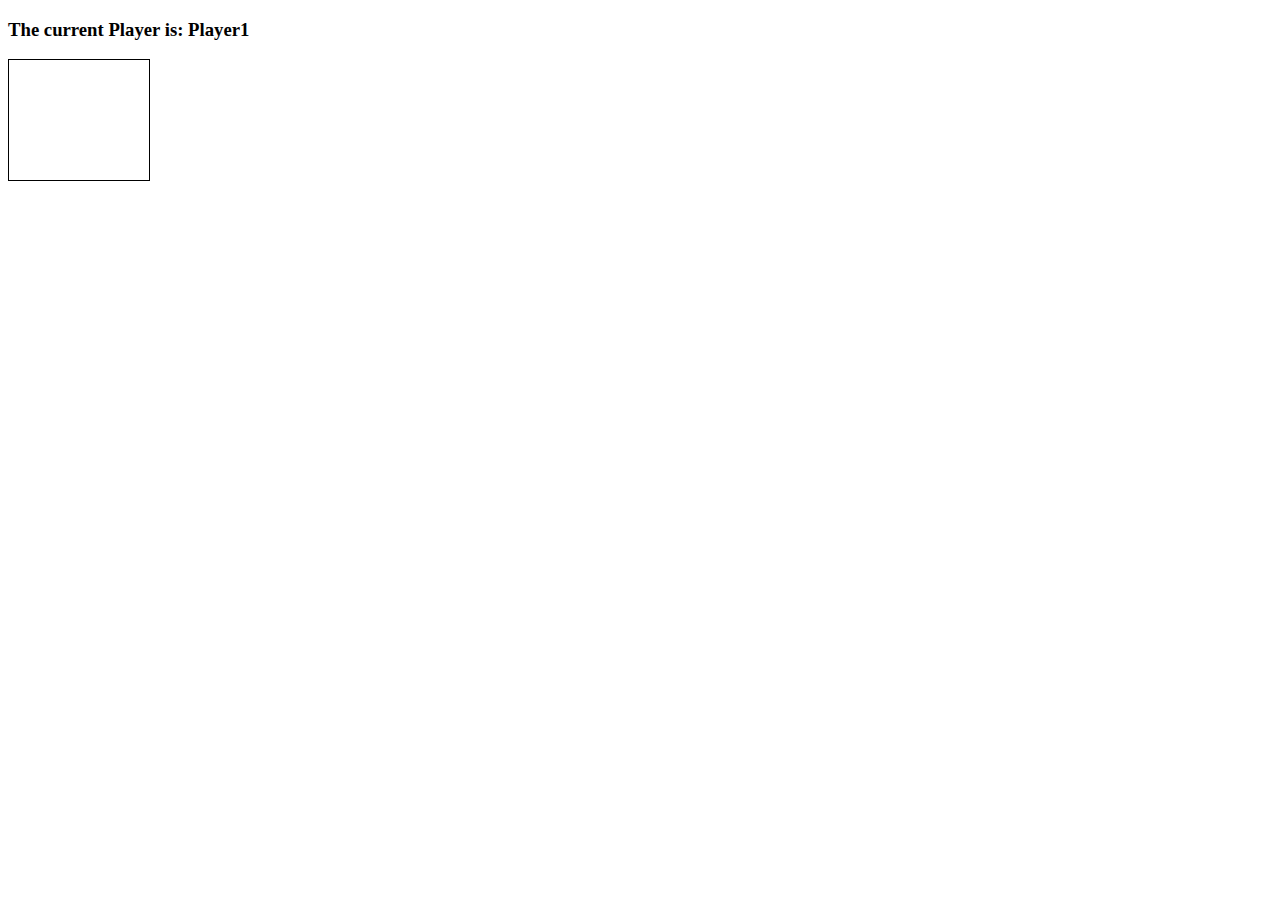
<file: connect-four/index.html>
<!DOCTYPE html>
<!--[if lt IE 7]>      <html class="no-js lt-ie9 lt-ie8 lt-ie7"> <![endif]-->
<!--[if IE 7]>         <html class="no-js lt-ie9 lt-ie8"> <![endif]-->
<!--[if IE 8]>         <html class="no-js lt-ie9"> <![endif]-->
<!--[if gt IE 8]><!--> <html class="no-js"> <!--<![endif]-->
    <head>
        <meta charset="utf-8">
        <meta http-equiv="X-UA-Compatible" content="IE=edge">
        <title>Connect Four</title>
        <meta name="description" content="">
        <meta name="viewport" content="width=device-width, initial-scale=1">
        <link rel="stylesheet" href="style.css">
    </head>
    <body>
        <!--[if lt IE 7]>
            <p class="browsehappy">You are using an <strong>outdated</strong> browser. Please <a href="#">upgrade your browser</a> to improve your experience.</p>
        <![endif]-->
        <h3>The current Player is: Player<span id="current-player">1</span></h3>
       <h3 id="result"></h3>
        <div class="grid">
            <div></div>
            <div></div>
            <div></div>
            <div></div>
            <div></div>
            <div></div>
            <div></div>
            <div></div>
            <div></div>
            <div></div>
            <div></div>
            <div></div>
            <div></div>
            <div></div>
            <div></div>
            <div></div>
            <div></div>
            <div></div>
            <div></div>
            <div></div>
            <div></div>
            <div></div>
            <div></div>
            <div></div>
            <div></div>
            <div></div>
            <div></div>
            <div></div>
            <div></div>
            <div></div>
            <div></div>
            <div></div>
            <div></div>
            <div></div>
            <div></div>
            <div></div>
            <div></div>
            <div></div>
            <div></div>
            <div></div>
            <div></div>
            <div></div>
            <div class="taken"></div>
            <div class="taken"></div>
            <div class="taken"></div>
            <div class="taken"></div>
            <div class="taken"></div>
            <div class="taken"></div>
            <div class="taken"></div>
        </div>
        <script src="app.js" charset="utf-8"></script>
    </body>
</html>
</file>
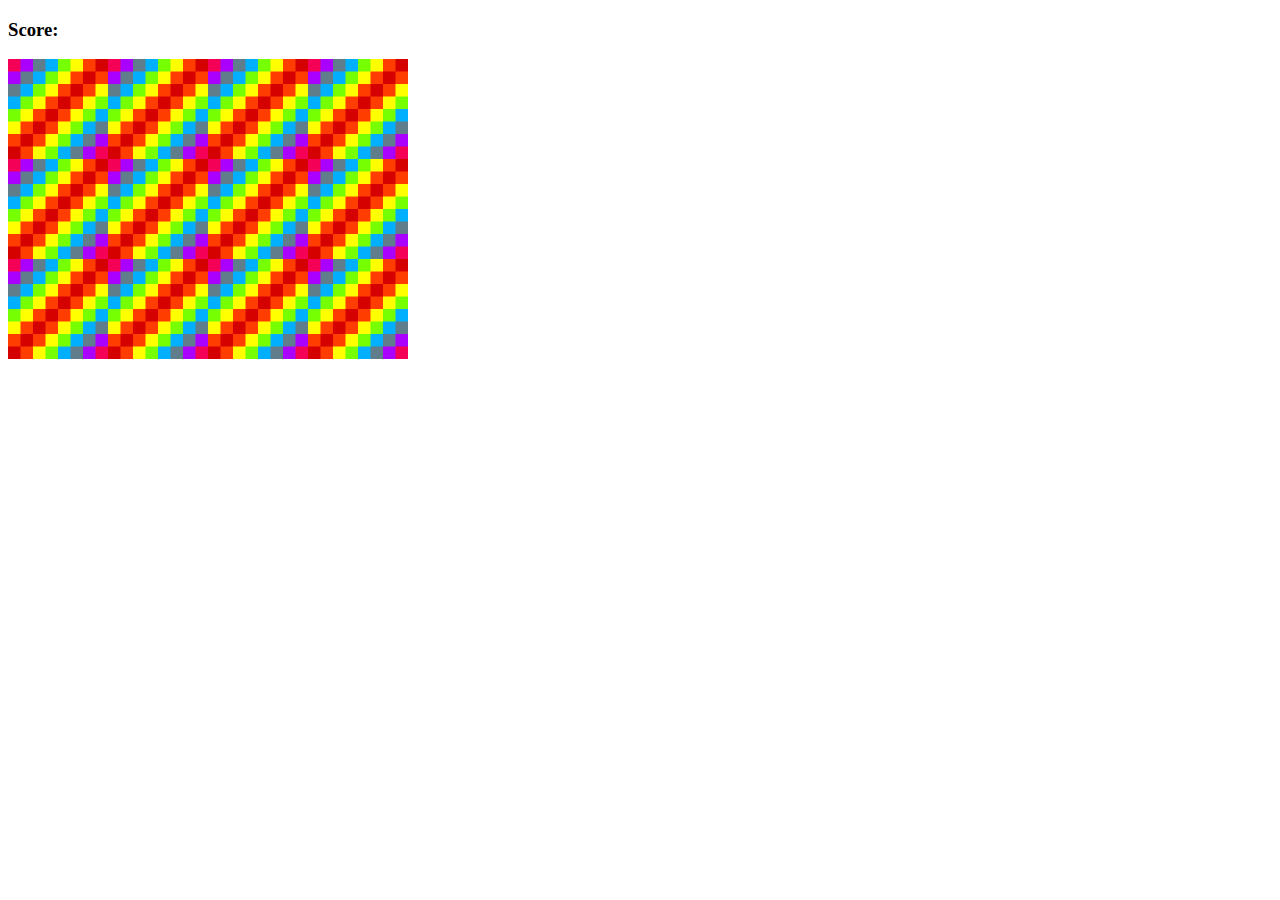
<file: memory-game/index.html>
<!DOCTYPE html>
<!--[if lt IE 7]>      <html class="no-js lt-ie9 lt-ie8 lt-ie7"> <![endif]-->
<!--[if IE 7]>         <html class="no-js lt-ie9 lt-ie8"> <![endif]-->
<!--[if IE 8]>         <html class="no-js lt-ie9"> <![endif]-->
<!--[if gt IE 8]><!--> <html class="no-js"> <!--<![endif]-->
    <head>
        <meta charset="utf-8">
        <meta http-equiv="X-UA-Compatible" content="IE=edge">
        <title>Memory Game</title>
        <meta name="description" content="">
        <meta name="viewport" content="width=device-width, initial-scale=1">
        <link rel="stylesheet" href="style.css">
    </head>
    <body>
        <!--[if lt IE 7]>
            <p class="browsehappy">You are using an <strong>outdated</strong> browser. Please <a href="#">upgrade your browser</a> to improve your experience.</p>
        <![endif]-->
        <h3>Score: <span id="result"></span></h3>

        <div class="grid"></div>
        <script src="app.js" charset="utf-8"></script>
    </body>
</html>
</file>
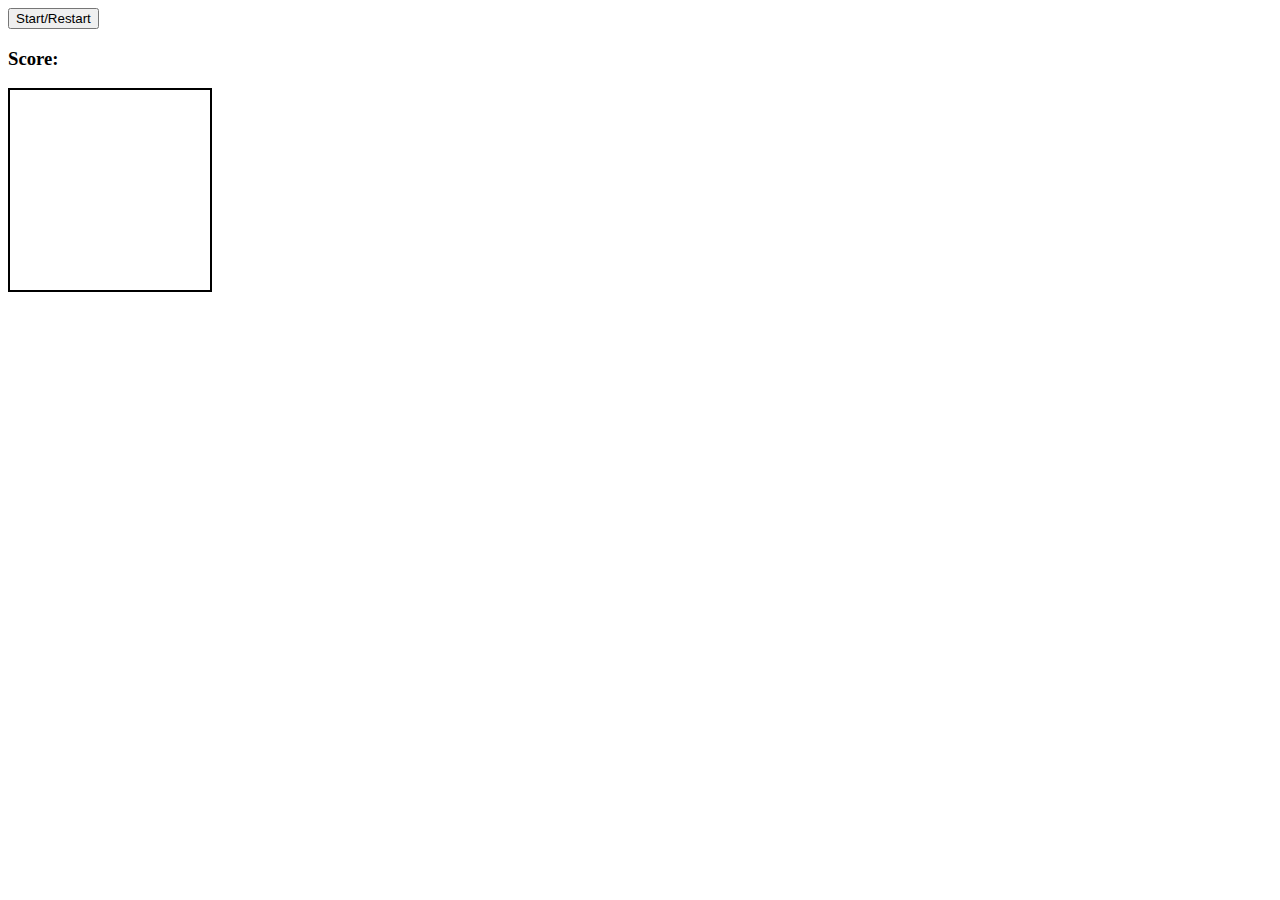
<file: snake-game/index.html>
<!DOCTYPE html>
<!--[if lt IE 7]>      <html class="no-js lt-ie9 lt-ie8 lt-ie7"> <![endif]-->
<!--[if IE 7]>         <html class="no-js lt-ie9 lt-ie8"> <![endif]-->
<!--[if IE 8]>         <html class="no-js lt-ie9"> <![endif]-->
<!--[if gt IE 8]><!--> <html class="no-js"> <!--<![endif]-->
    <head>
        <meta charset="utf-8">
        <meta http-equiv="X-UA-Compatible" content="IE=edge">
        <title>Snake Game</title>
        <meta name="description" content="">
        <meta name="viewport" content="width=device-width, initial-scale=1">
        <link rel="stylesheet" href="style.css">
    </head>
    <body>
        <!--[if lt IE 7]>
            <p class="browsehappy">You are using an <strong>outdated</strong> browser. Please <a href="#">upgrade your browser</a> to improve your experience.</p>
        <![endif]-->
        <button class="start">Start/Restart</button>
        <h3>Score: <span id="result"></span></h3>
        <div class="grid">
            <div></div>
            <div></div>
            <div></div>
            <div></div>
            <div></div>
            <div></div>
            <div></div>
            <div></div>
            <div></div>
            <div></div>
            <div></div>
            <div></div>
            <div></div>
            <div></div>
            <div></div>
            <div></div>
            <div></div>
            <div></div>
            <div></div>
            <div></div>   
            <div></div>
            <div></div>
            <div></div>
            <div></div>
            <div></div>
            <div></div>
            <div></div>
            <div></div>
            <div></div>
            <div></div>  
             <div></div>
            <div></div>
            <div></div>
            <div></div>
            <div></div>
            <div></div>
            <div></div>
            <div></div>
            <div></div>
            <div></div>   
            <div></div>
            <div></div>
            <div></div>
            <div></div>
            <div></div>
            <div></div>
            <div></div>
            <div></div>
            <div></div>
            <div></div> 
            <div></div>
            <div></div>
            <div></div>
            <div></div>
            <div></div>
            <div></div>
            <div></div>
            <div></div>
            <div></div>
            <div></div>  
             <div></div>
            <div></div>
            <div></div>
            <div></div>
            <div></div>
            <div></div>
            <div></div>
            <div></div>
            <div></div>
            <div></div>   
            <div></div>
            <div></div>
            <div></div>
            <div></div>
            <div></div>
            <div></div>
            <div></div>
            <div></div>
            <div></div>
            <div></div>  
             <div></div>
            <div></div>
            <div></div>
            <div></div>
            <div></div>
            <div></div>
            <div></div>
            <div></div>
            <div></div>
            <div></div>  
            <div></div>
            <div></div>
            <div></div>
            <div></div>
            <div></div>
            <div></div>
            <div></div>
            <div></div>
            <div></div>
            <div></div>   
        </div>
        <script src="app.js" charset="utf-8"></script>
    </body>
</html>
</file>
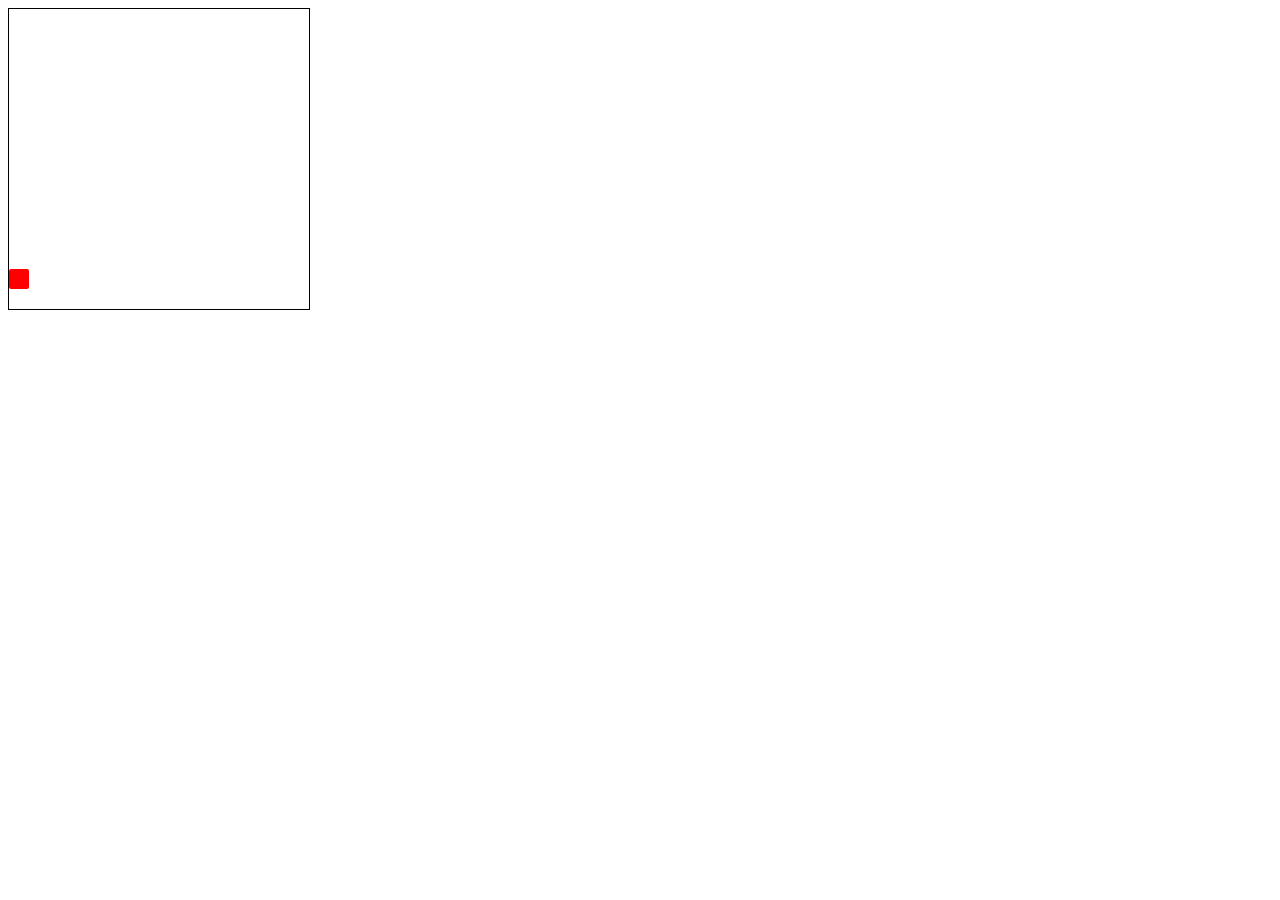
<file: space-invader/index.html>
<!DOCTYPE html>
<!--[if lt IE 7]>      <html class="no-js lt-ie9 lt-ie8 lt-ie7"> <![endif]-->
<!--[if IE 7]>         <html class="no-js lt-ie9 lt-ie8"> <![endif]-->
<!--[if IE 8]>         <html class="no-js lt-ie9"> <![endif]-->
<!--[if gt IE 8]><!--> <html class="no-js"> <!--<![endif]-->
    <head>
        <meta charset="utf-8">
        <meta http-equiv="X-UA-Compatible" content="IE=edge">
        <title>Space Invader</title>
        <meta name="description" content="">
        <meta name="viewport" content="width=device-width, initial-scale=1">
        <link rel="stylesheet" href="style.css">
    </head>
    <body>
        <!--[if lt IE 7]>
            <p class="browsehappy">You are using an <strong>outdated</strong> browser. Please <a href="#">upgrade your browser</a> to improve your experience.</p>
        <![endif]-->
        <div class="grid">
            <div></div>
            <div></div>
            <div></div>
            <div></div>
            <div></div>
            <div></div>
            <div></div>
            <div></div>
            <div></div>
            <div></div>
            <div></div>
            <div></div>
            <div></div>
            <div></div>
            <div></div>
            <div></div>
            <div></div>
            <div></div>
            <div></div>
            <div></div>
            <div></div>
            <div></div>
            <div></div>
            <div></div>
            <div></div>
            <div></div>
            <div></div>
            <div></div>
            <div></div>
            <div></div>
            <div></div>
            <div></div>
            <div></div>
            <div></div>
            <div></div>
            <div></div>
            <div></div>
            <div></div>
            <div></div>
            <div></div>
            <div></div>
            <div></div>
            <div></div>
            <div></div>
            <div></div>
            <div></div>
            <div></div>
            <div></div>
            <div></div>
            <div></div>
            <div></div>
            <div></div>
            <div></div>
            <div></div>
            <div></div>
            <div></div>
            <div></div>
            <div></div>
            <div></div>
            <div></div>
            <div></div>
            <div></div>
            <div></div>
            <div></div>
            <div></div>
            <div></div>
            <div></div>
            <div></div>
            <div></div>
            <div></div>
            <div></div>
            <div></div>
            <div></div>
            <div></div>
            <div></div>
            <div></div>
            <div></div>
            <div></div>
            <div></div>
            <div></div>
            <div></div>
            <div></div>
            <div></div>
            <div></div>
            <div></div>
            <div></div>
            <div></div>
            <div></div>
            <div></div>
            <div></div>
            <div></div>
            <div></div>
            <div></div>
            <div></div>
            <div></div>
            <div></div>
            <div></div>
            <div></div>
            <div></div>
            <div></div>
            <div></div>
            <div></div>
            <div></div>
            <div></div>
            <div></div>
            <div></div>
            <div></div>
            <div></div>
            <div></div>
            <div></div>
            <div></div>
            <div></div>
            <div></div>
            <div></div>
            <div></div>
            <div></div>
            <div></div>
            <div></div>
            <div></div>
            <div></div>
            <div></div>
            <div></div>
            <div></div>
            <div></div>
            <div></div>
            <div></div>
            <div></div>
            <div></div>
            <div></div>
            <div></div>
            <div></div>
            <div></div>
            <div></div>
            <div></div>
            <div></div>
            <div></div>
            <div></div>
            <div></div>
            <div></div>
            <div></div>
            <div></div>
            <div></div>
            <div></div>
            <div></div>
            <div></div>
            <div></div>
            <div></div>
            <div></div>
            <div></div>
            <div></div>
            <div></div>
            <div></div>
            <div></div>
            <div></div>
            <div></div>
            <div></div>
            <div></div>
            <div></div>
            <div></div>
            <div></div>
            <div></div>
            <div></div>
            <div></div>
            <div></div>
            <div></div>
            <div></div>
            <div></div>
            <div></div>
            <div></div>
            <div></div>
            <div></div>
            <div></div>
            <div></div>
            <div></div>
            <div></div>
            <div></div>
            <div></div>
            <div></div>
            <div></div>
            <div></div>
            <div></div>
            <div></div>
            <div></div>
            <div></div>
            <div></div>
            <div></div>
            <div></div>
            <div></div>
            <div></div>
            <div></div>
            <div></div>
            <div></div>
            <div></div>
            <div></div>
            <div></div>
            <div></div>
            <div></div>
            <div></div>
            <div></div>
            <div></div>
            <div></div>
            <div></div>
            <div></div>
            <div></div>
            <div></div>
            <div></div>
            <div></div>
            <div></div>
            <div></div>
            <div></div>
            <div></div>
            <div></div>
            <div></div>
            <div></div>
            <div></div>
            <div></div>
            <div></div>
            <div></div>
            <div></div>
            <div></div>
            <div></div>
            <div></div>
            <div></div>
            <div></div>
            <div></div>
        </div>
        <script src="app.js" charset="utf-8"></script>
    </body>
</html>
</file>
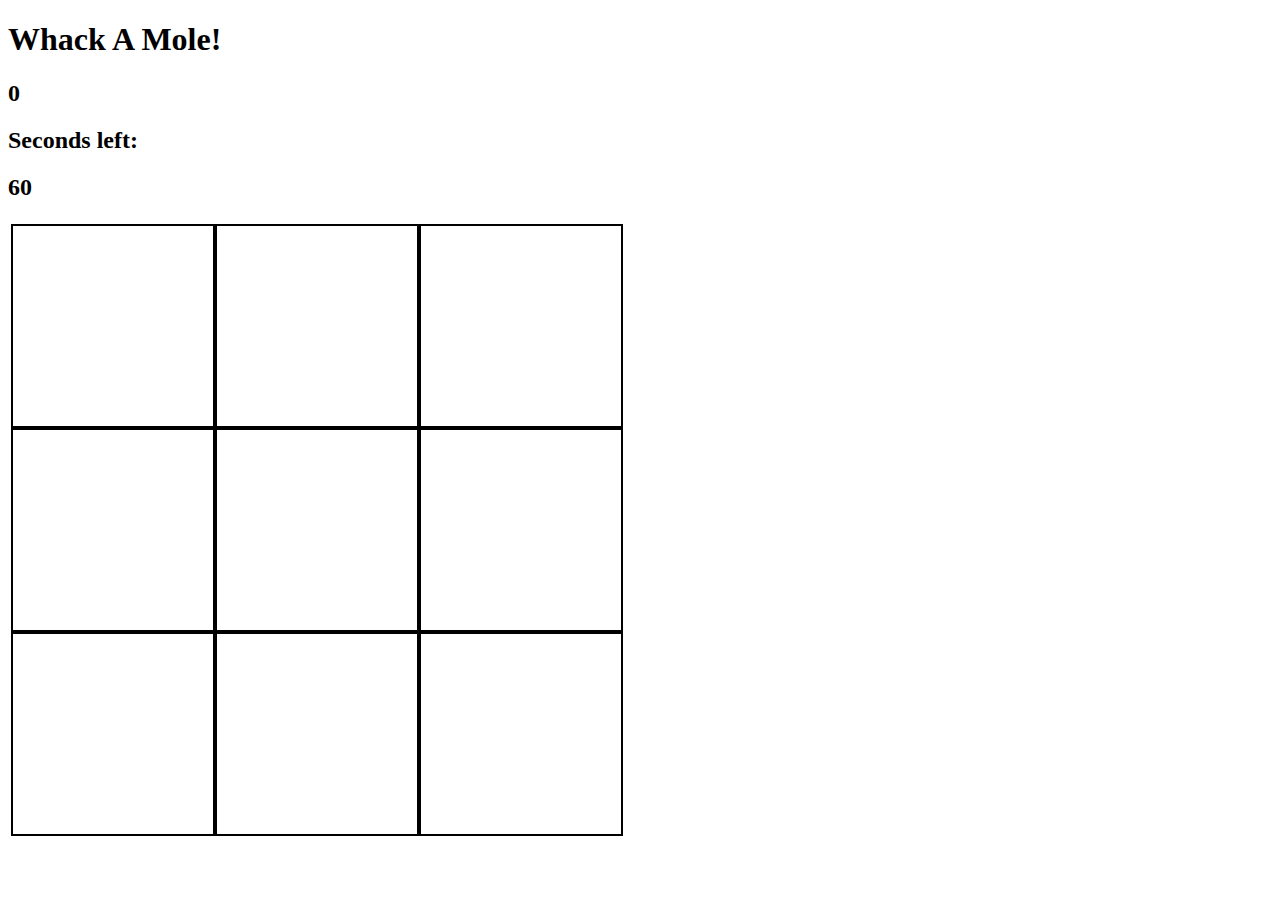
<file: whack-a-mole/index.html>
<!DOCTYPE html>
<!--[if lt IE 7]>      <html class="no-js lt-ie9 lt-ie8 lt-ie7"> <![endif]-->
<!--[if IE 7]>         <html class="no-js lt-ie9 lt-ie8"> <![endif]-->
<!--[if IE 8]>         <html class="no-js lt-ie9"> <![endif]-->
<!--[if gt IE 8]><!--> <html class="no-js"> <!--<![endif]-->
    <head>
        <meta charset="utf-8">
        <meta http-equiv="X-UA-Compatible" content="IE=edge">
        <title></title>
        <meta name="description" content="">
        <meta name="viewport" content="width=device-width, initial-scale=1">
        <link rel="stylesheet" href="style.css">
    </head>
    <body>
        <!--[if lt IE 7]>
            <p class="browsehappy">You are using an <strong>outdated</strong> browser. Please <a href="#">upgrade your browser</a> to improve your experience.</p>
        <![endif]-->
        
        <h1>Whack A Mole!</h1>

        <h2 id="score">0</h2>

        <h2>Seconds left:</h2>
        <h2 id="time-left">60</h2>
        <div class="grid">
            <div class="square" id="1"></div>
            <div class="square" id="2"></div>
            <div class="square" id="3"></div>
            <div class="square" id="4"></div>
            <div class="square" id="5"></div>
            <div class="square" id="6"></div>
            <div class="square" id="7"></div>
            <div class="square" id="8"></div>
            <div class="square" id="9"></div>
        </div>
        <script src="app.js" async defer></script>
    </body>
</html>
</file>
<file: connect-four/style.css>
.grid {
    border: 1px solid;
    display: flex;
    flex-wrap: wrap;   
    height: 120px;
    width: 140px;
}

.grid div {
    border-radius: 10px;
    height: 20px;
    width: 20px;
}

.player-one {
    background-color: red;
}

.player-two {
    background-color: blue;
}
</file>
<file: memory-game/style.css>
.grid {
    display: flex;
    flex-wrap: wrap;
    height: 300px;
    width: 400px;
}
</file>
<file: snake-game/style.css>
.grid {
    width: 200px;
    height: 200px;
    display: flex;
    flex-wrap: wrap;
    border: 2px solid;
}

.grid div {
    width: 20px;
    height: 20px;
    border-radius: 5px;
}

.snake {
    background-color: blue;
}

.apple {
    background-color: red;
}
</file>
<file: space-invader/style.css>
.grid {
    display: flex;
    flex-wrap: wrap;
    width: 300px;
    height: 300px;
    border: 1px solid;
}

.grid div {
    width: 20px;
    height: 20px;
}

.invader {
    border-radius: 10px;  
    background-color: blue;  
}

.shooter {
   border-radius: 2px;
   background-color: red;
}
</file>
<file: whack-a-mole/style.css>
.square {
    width: 200px;
    height: 200px;
    border:2px solid;
}

.grid {
    display: flex;
    flex-flow: wrap;
    justify-content: center;
    align-content: center;
    width: 618px;
    height: 618px;
}

.mole {
    background-image: url('mole.jpg');
    background-size: cover;
}
</file>
